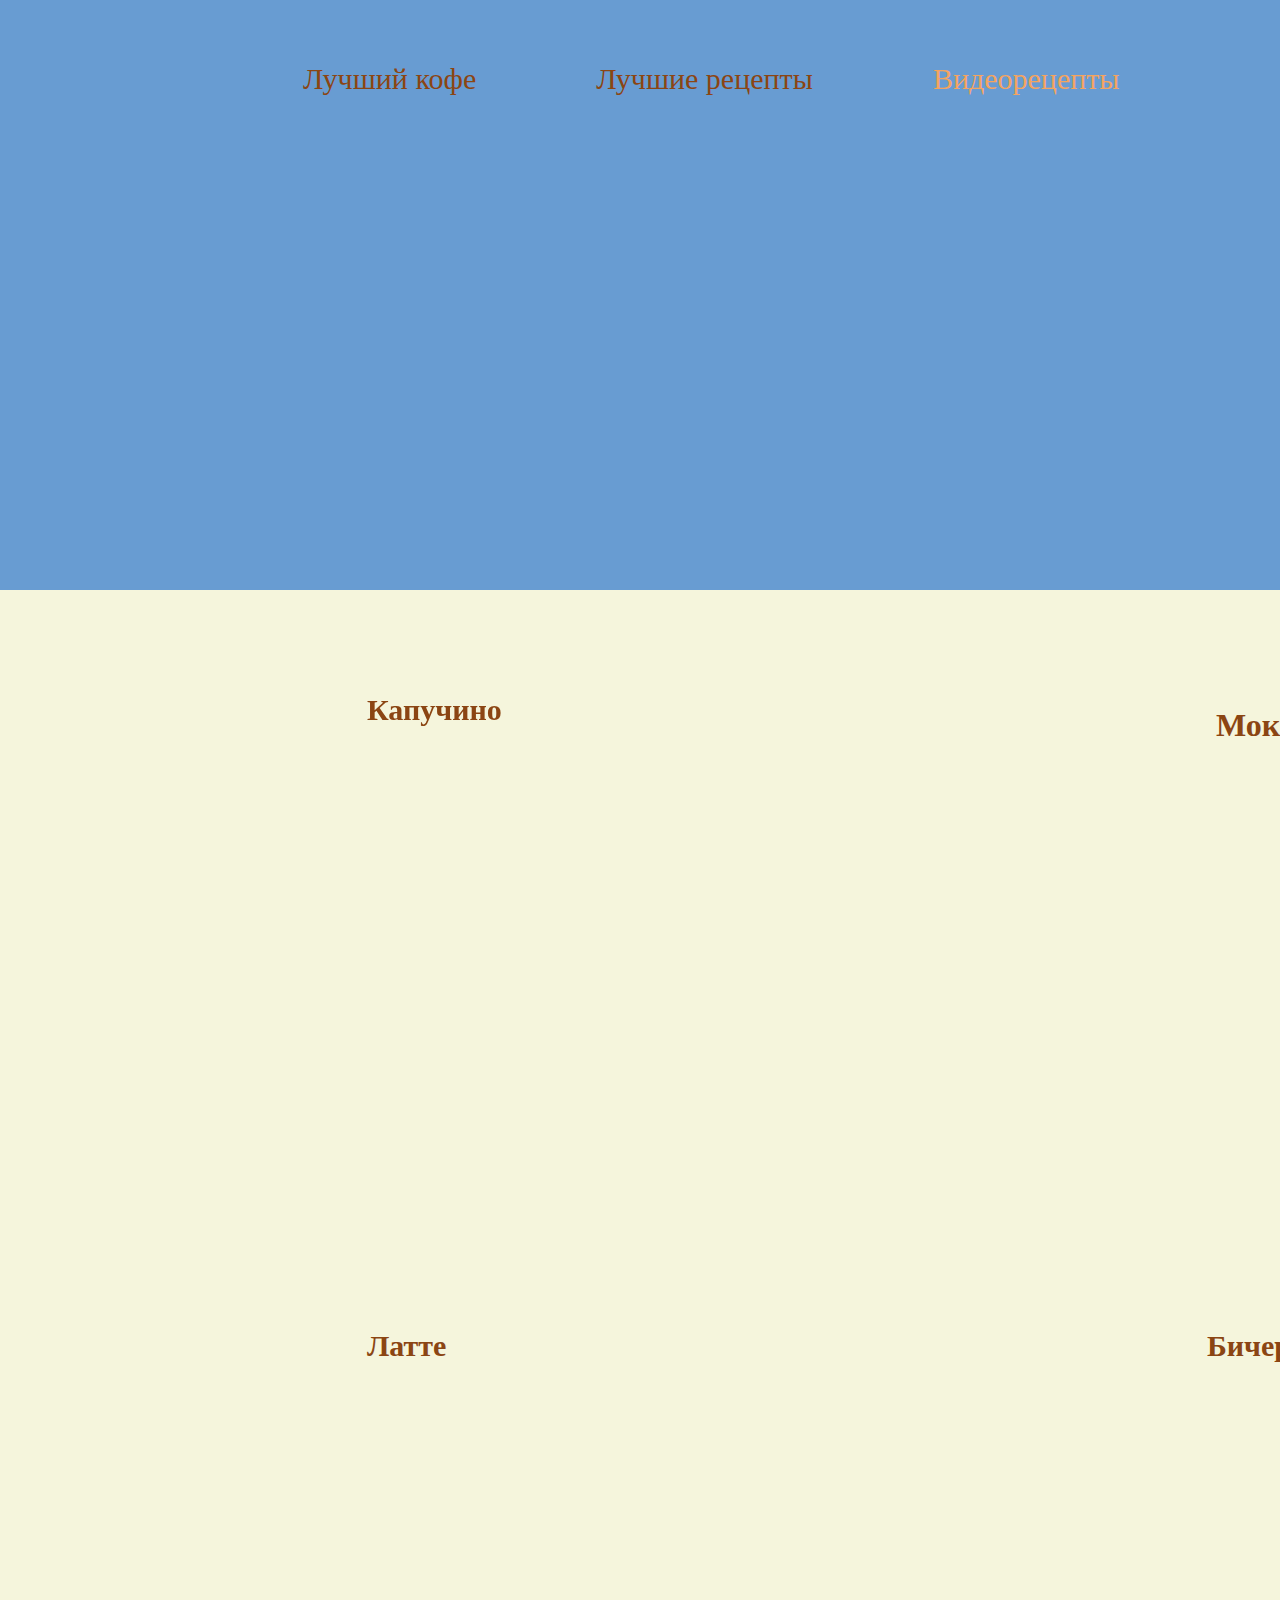
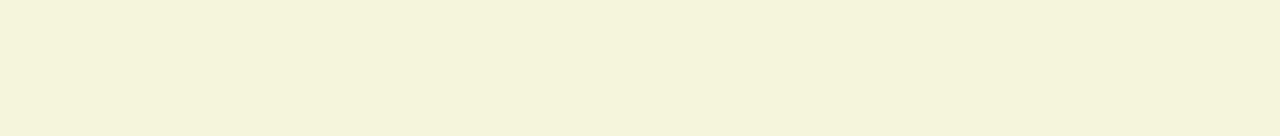
<file: video.html>
<!DOCTYPE html>
<html lang="ru" style="background-color: beige">

<head>
    <meta charset="UTF-8">
    <title>Лучший кофе</title>
    <style>
        .rightpic {
    float: left; /* Выравнивание по правому краю */
    margin: 7em 3em 4em 4em; /* Отступы вокруг фотографии */
   }
    </style>
    <link rel="stylesheet" href="video.css">
    <meta http-equiv="content-type">
    <meta name="viewport" content="width=device-width, initial-scale=1">
</head>

<body>

    <div class="header" >
        <div class="header_section" style="padding-left: 5em;">
            <div class="header_item headerButton"><a href="index.html">
                Лучший кофе</a>
            </div>
            <div  class="header_item headerButton" style="font-size: 30px"><a href="rezept.html">Лучшие рецепты</a></div>
                        <div class="header_item headerlogo" style="font-size: 30px;">Видеорецепты</div>
        </div>

    </div>
    <h1>
       
        <div class="telo_zagolovok1" style="font-family: Marck Script;
    color: saddlebrown;
    padding-top: 1.5em;
    padding-left: 12em; position: absolute"> <p>
            Капучино
        </p>
        </div>
            <iframe width="640" height="360" src="https://www.youtube.com/embed/vJ6KwDIah_w" title="YouTube video player" frameborder="0" allow="accelerometer; autoplay; clipboard-write; encrypted-media; gyroscope; picture-in-picture" style="padding-left: 3em; position: absolute; padding-top: 8.5rem;" allowfullscreen></iframe>
    <!---Конец блока------>
        <div class="telo_zgolovok2" style="font-family: Marck Script;
    color: saddlebrown;
    padding-top: 3em;
    padding-left: 38em;" >Мокко</div>
    
        <iframe width="640" height="360" src="https://www.youtube.com/embed/_GfwEoZVV_Q" title="YouTube video player" frameborder="0" allow="accelerometer; autoplay; clipboard-write; encrypted-media; gyroscope; picture-in-picture" style="padding-left: 30em;" allowfullscreen></iframe>
    <!----Конец блока---->
     <div class="telo_zagolovok3" style="font-family: Marck Script;
    color: saddlebrown;
    padding-top: 6em;
    padding-left: 12em; position: absolute;"><p>
           Латте
            </p>
        </div>
    <iframe width="640" height="360" src="https://www.youtube.com/embed/iYKh9KefjqU" title="YouTube video player" frameborder="0" allow="accelerometer; autoplay; clipboard-write; encrypted-media; gyroscope; picture-in-picture" style="padding-left: 3em; padding-top: 16.5rem; float: left;" allowfullscreen></iframe>
    <!---- Конец блока--->
     <div class="telo_zagolovok4" style="font-family: Marck Script;
    color: saddlebrown;
    padding-top: 15 em;
    padding-left: 40em; position: absolute;
           padding-top: 7em">
            Бичерин
        </div>
        <div class="video4">
    <iframe width="640" height="360" src="https://www.youtube.com/embed/l5VpzkONs94" title="YouTube video player" frameborder="0" allow="accelerometer; autoplay; clipboard-write; encrypted-media; gyroscope; picture-in-picture" style="position: absolute; padding-left: 7em; padding-top: 16.5rem" allowfullscreen></iframe>
        </div>
    </h1>
</file>
<file: video.css>
a{
    font-size: 30px;
    color: saddlebrown;
    text-decoration: none;
}
        .header {
            font-family: Marck Script;
            background-color: #689CD2;
            display: flex;
            flex-direction: column;
            align-items: stretch;
            justify-content: space-between;
        padding: 10px;
            text-align: center;
            background-image: url(https://d2j6dbq0eux0bg.cloudfront.net/startersite/images/17356266/1559697861572.jpg);
            height: 570px;
            display: block;
}

html body {
            padding: 0;
            margin: 0;
        }
        .header_section {
            color: sandybrown;
            display: flex;
            align-items: center;
            font-size: 30px;
            padding: 2rem 1.5rem;
            flex-grow: 1;
            flex-shrink: 0;
            
        }
        
.header_item{
    padding: 20px 40px;
    font-size: 20px;
    margin-left: 40px;
    
}        

        .header_section{
            margin: 0 auto;
        }

        @media screen and (min-width: 1200px) {
            .header_section {
                max-width: 1152px;
                width: 1152px;
            }
        }

        @media screen and (min-width: 1080px) {
            .header_section{
                max-width: 960px;
                width: 960px;
            }
        }
.telo_zagolovok1{
    float: left;
   font-family: Marck Script;
    padding: 2rem 1.5rem;
    display: block;
    align-items: right;
    margin: 0 auto;
    color: saddlebrown; 
    display: block;
    padding: 0;
    border: 0;
    outline: 0; 
    vertical-align: baseline; 
    background: transparent; 
    font-size: 30px; 
    padding-left: 35em; 
    padding-right: 5em;
        padding-top: 0;
    width: 700px; /* Ширина слоя */
margin: 7px; /* Значение отступов */
padding: 1em; /* Поля вокруг текста */
}
.telo_zagolovok2{
    float: left;
   font-family: Marck Script;
    padding: 2rem 1.5rem;
    display: block;
    align-items: right;
    margin: 0 auto;
    color: saddlebrown; 
    display: block;
    padding: 0;
    border: 0;
    outline: 0; 
    vertical-align: baseline; 
    background: transparent; 
    font-size: 30px; 
    padding-left: 35em; 
    padding-right: 5em;
        padding-top: 0;
    width: 700px; /* Ширина слоя */
margin: 7px; /* Значение отступов */
padding: 1em; /* Поля вокруг текста */
}
.telo_zagolovok3{
    float: left;
   font-family: Marck Script;
    padding: 2rem 1.5rem;
    display: block;
    align-items: right;
    margin: 0 auto;
    color: saddlebrown; 
    display: block;
    padding: 0;
    border: 0;
    outline: 0; 
    vertical-align: baseline; 
    background: transparent; 
    font-size: 30px; 
    padding-left: 35em; 
    padding-right: 5em;
        padding-top: 0;
    width: 700px; /* Ширина слоя */
margin: 7px; /* Значение отступов */
padding: 1em; /* Поля вокруг текста */
}
.telo_zagolovok4{
    float: left;
   font-family: Marck Script;
    padding: 2rem 1.5rem;
    display: block;
    align-items: left;
    margin: 0 auto;
    color: saddlebrown; 
    padding: 0;
    border: 0;
    outline: 0; 
    vertical-align: baseline; 
    background: transparent; 
    font-size: 30px; 
    padding-left: 40em; 
    padding-right: 5em;
        padding-top: 0;
    width: 700px; /* Ширина слоя */
margin: 7px; /* Значение отступов */
padding: 1em; /* Поля вокруг текста */
}
</file>
